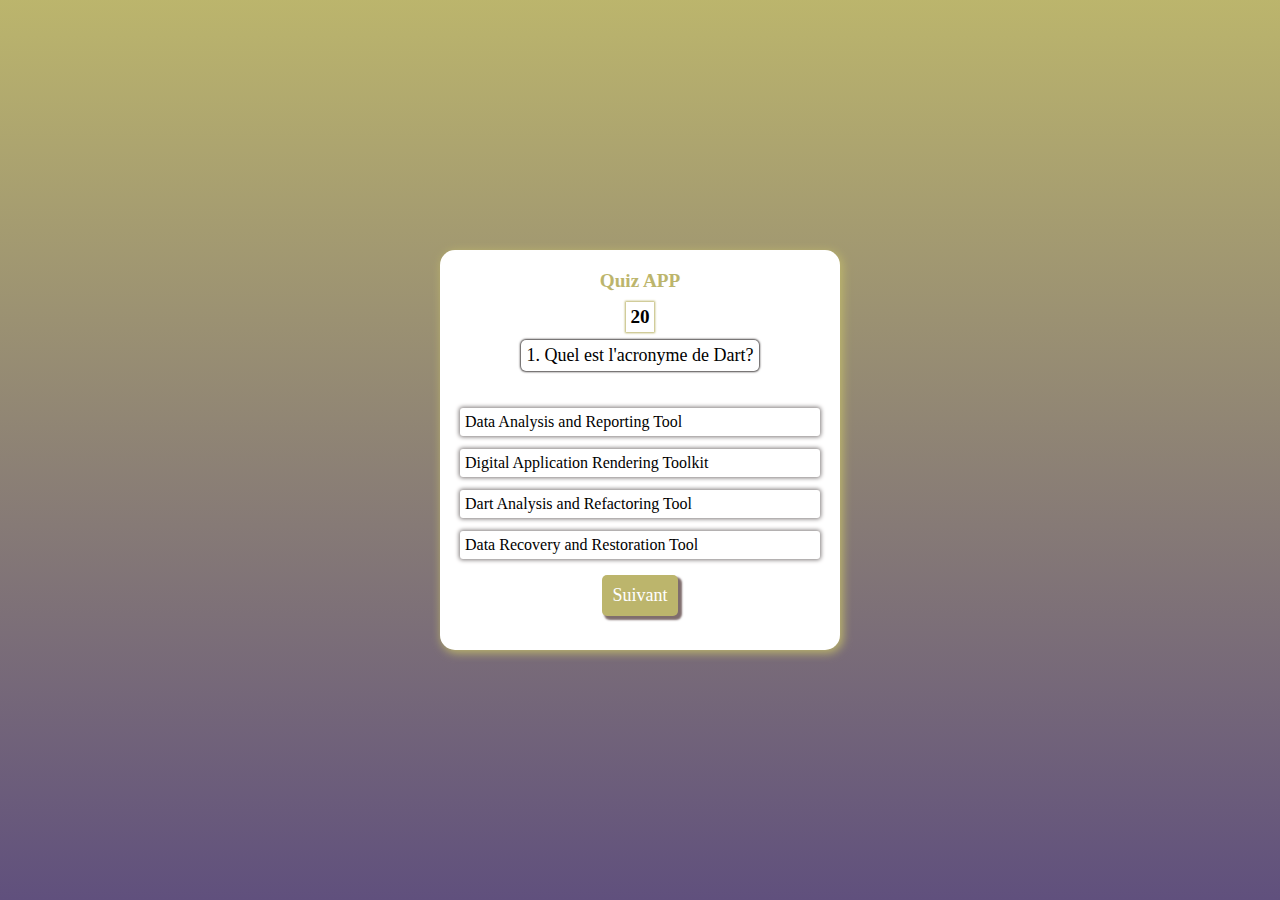
<file: index.html>
<!DOCTYPE html>
<html lang="en">
<head>
    <meta charset="UTF-8">
    <meta http-equiv="X-UA-Compatible" content="IE=edge">
    <meta name="viewport" content="width=device-width, initial-scale=1.0">
    <title>Document</title>
    <link rel="stylesheet" href="style.css">
</head>
<body>
    <div class="container">
        <p class="heading-txt">Quiz APP </p>
        <p id="timer"></p>
        <div class="question">
            <span id="question-number"></span>
            <span id="question-txt"></span>
        </div>
        <div class="option-container">
            <input type="radio" name="opt" id="opt1">
                <label for="opt1" id="option1"></label>
            <input type="radio" name="opt" id="opt2">
                <label for="opt2" id="option2"></label>
            <input type="radio" name="opt" id="opt3">
                <label for="opt3" id="option3"></label>
            <input type="radio" name="opt" id="opt4">
                <label for="opt4" id="option4"></label>
        </div>
        <input type="button" value="Suivant" id="next-button">
    </div>
    <script src="script.js"></script>
</body>
</html>
</file>
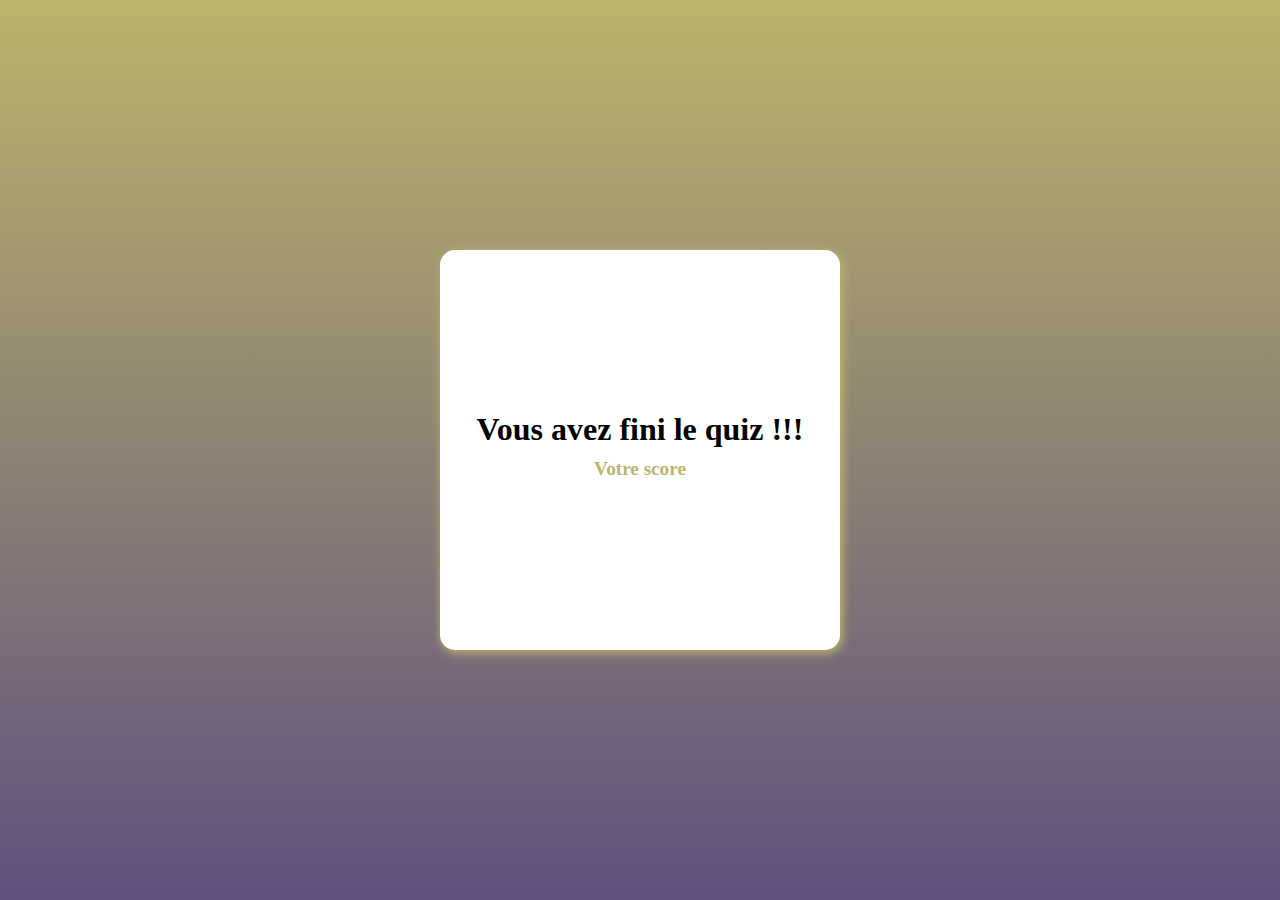
<file: resultPage.html>
<!DOCTYPE html>
<html lang="en">
<head>
    <meta charset="UTF-8">
    <meta http-equiv="X-UA-Compatible" content="IE=edge">
    <meta name="viewport" content="width=device-width, initial-scale=1.0">
    <title>Document</title>
    <link rel="stylesheet" href="style.css">
    <style>
        .container{
            justify-content: center;
        }
    </style>
</head>
<body>
    <div class="container">
        <h1>Vous avez fini le quiz !!!</h1>
        <p class="heading-txt">Votre score</p>
        <h1 id="score"></h1>

        <script>
            let score = localStorage.getItem("score");
            document.getElementById("score").innerHTML=score;
        </script>
        
    </div>
</body>
</html>
</file>
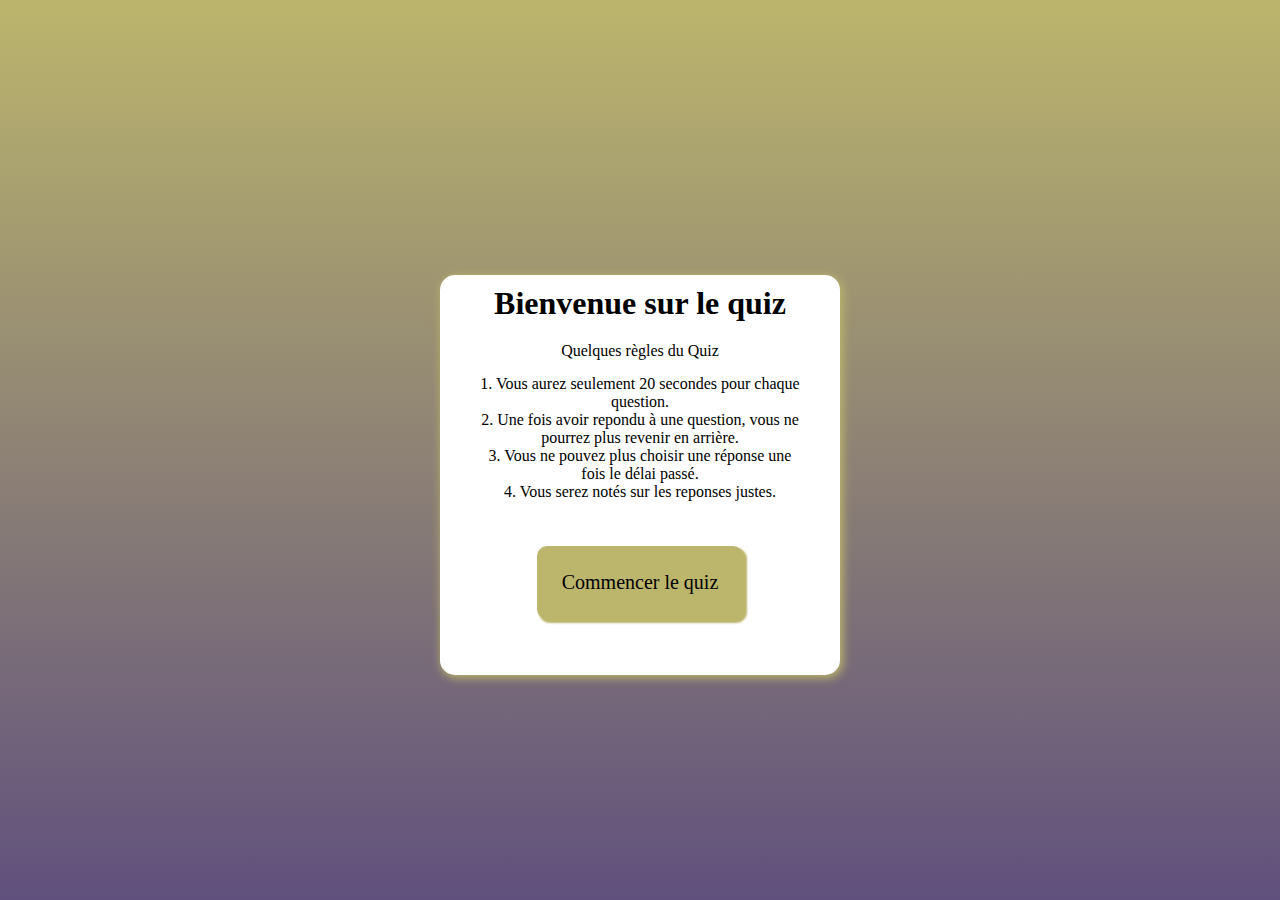
<file: startpage.html>
<!DOCTYPE html>
<html lang="en">

<head>
    <meta charset="UTF-8">
    <meta http-equiv="X-UA-Compatible" content="IE=edge">
    <meta name="viewport" content="width=device-width, initial-scale=1.0">
    <title>Quiz App</title>
    <link rel="stylesheet" href="style.css">
    <style>
        .container {
            text-align: center;
            margin-top: 50px;
        }

        .quiz-container {
            display: none;
            
        }
    </style>
</head>

<body>
    <div class="container">
        <h1>Bienvenue sur le quiz</h1>
        <div class="info_box">
            <div class="info-title"><span>Quelques règles du Quiz</span></div>
            <div class="info-list">
                <div class="info">1. Vous aurez seulement <span>20 secondes</span> pour chaque question.</div>
                <div class="info">2. Une fois avoir repondu à une question, vous ne pourrez plus revenir en arrière.</div>
                <div class="info">3. Vous ne pouvez plus choisir une réponse une fois le délai passé.</div>
                <div class="info">4. Vous serez notés sur les reponses justes.</div>
            </div>
        <button id="startQuiz">Commencer le quiz</button>
    </div>


    <div class="quiz-container">
        <div id="question"></div>
        <div id="options"></div>
        <button id="next">Next Question</button>
    </div>

    <script>
        document.getElementById("startQuiz").addEventListener("click", function () {
            window.location.href = "index.html";
        });
    </script>
</body>

</html>
</file>
<file: style.css>
* {
    margin: 0;
    padding: 0;
    box-sizing: border-box;
}

body {
    display: flex;
    align-items: center;
    justify-content: center;    
    background-image: linear-gradient(hsl(55, 37%, 58%), rgb(96, 80, 125));
    min-height: 100vh;
    width: 100%;
}

.info_box .info-title {
    margin-top: 20px; 
}

.info_box .info-list {
    padding: 15px 30px;
}

#startQuiz {
    background-color: hsl(55, 37%, 58%);
    border: 20px;
    border-radius: 10px;
    box-shadow: 3px 3px 2px 1px hsl(55, 37%, 58%);
    font-size: 20px;
    font-family: Cambria, Cochin, Georgia, Times, 'Times New Roman', serif;
    transition: 0.2s;
    padding: 25px;
    display: center;
    margin-top: 30px; 
    text-align: center;
    align-items: center;
}

.container {
    display: flex;
    align-items: center;
    flex-direction: column;
    min-height: 400px;
    width: 400px;
    background-color: white;
    border-radius: 15px;
    box-shadow: 2px 2px 10px 1px hsl(55, 37%, 58%);
    overflow: hidden;
    padding: 10px;
}

.heading-txt {
    color: hsl(55, 37%, 58%);
    font-size: larger;
    font-weight: bold;
    margin: 10px;
}

#timer {
    font-size: larger;
    font-weight: 600;
    padding: 4px;
    box-shadow: 0px 0px 2px 1px hsl(55, 37%, 58%);   
}

.question {
    margin: 8px;
    box-shadow: 0px 0px 2px 1px rgb(74, 70, 70);
    border-radius: 5px;
    padding: 5px;
    font-size: large;
    font-weight: 530;
    font-family: 'Times New Roman', Times, serif;
    text-align: center;
}

.option-container {
    display: flex;
    flex-direction: column;
    margin: 6px 4px;    
    width: 100%;
    padding: 10px;
}

.option-container input {
    visibility: hidden;    
}

.option-container label {   
    box-shadow: 0px 0px 4px 1px rgb(128, 123, 123);
    padding: 5px;
    border-radius: 3px;
    transition: 0.5s;
}

.option-container input:checked + label {
    background-color: rgb(159, 84, 159);
    color: white;
    box-shadow: 3px 3px 4px 1px rgb(78, 69, 78);
}


#next-button{
    padding:10px;
    border:none;
    background-color: hsl(55, 37%, 58%);
    color:white;
    border-radius: 5px;
    box-shadow: 3px 3px 2px 1px rgb(127, 109, 109);
    font-size: large;
    font-family:Cambria, Cochin, Georgia, Times, 'Times New Roman', serif;
    transition: 0.2s;
    
}
#next-button:active{
    box-shadow:none;    
}
</file>
